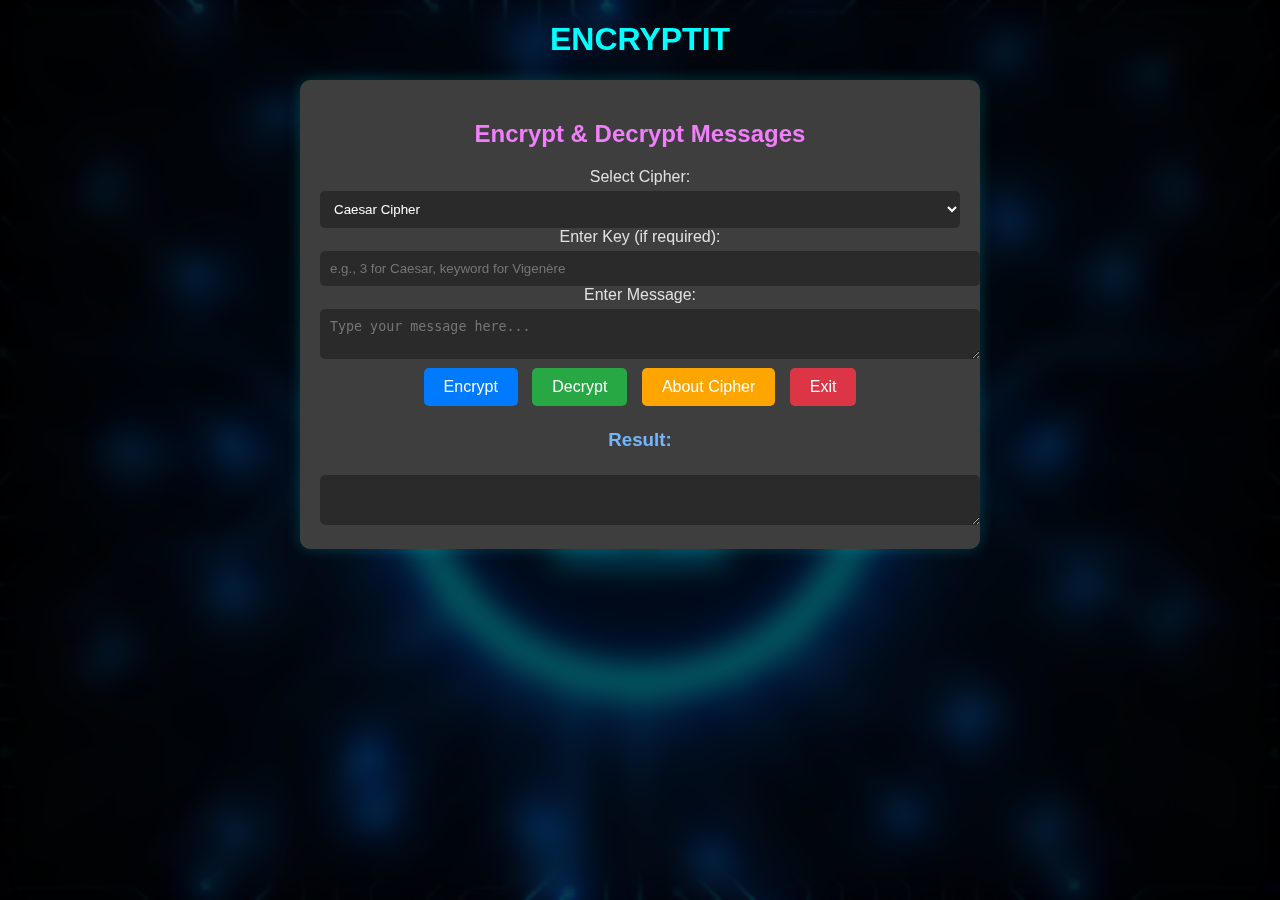
<file: index.html>
<!DOCTYPE html>
<html lang="en">
<head>
    <meta charset="UTF-8">
    <meta name="viewport" content="width=device-width, initial-scale=1.0">
    <title>EncryptIt</title>
    <link rel="stylesheet" href="style.css">
</head>
<body>

    <header>
        <h1>ENCRYPTIT</h1>
    </header>

    <main>
        <div class="container">
            <h2>Encrypt & Decrypt Messages</h2>

            <label for="cipher">Select Cipher:</label>
            <select id="cipher">
                <option value="caesar">Caesar Cipher</option>
                <option value="vigenere">Vigenère Cipher</option>
                <option value="xor">XOR Cipher</option>
                <option value="atbash">Atbash Cipher</option>
                <option value="rot13">Rot13 Cipher</option>
            </select>

            <label for="key">Enter Key (if required):</label>
            <input type="text" id="key" placeholder="e.g., 3 for Caesar, keyword for Vigenère">

            <label for="message">Enter Message:</label>
            <textarea id="message" placeholder="Type your message here..."></textarea>

            <div class="buttons">
                <button id="encrypt-btn">Encrypt</button>
                <button id="decrypt-btn">Decrypt</button>
                <button id="about-btn">About Cipher</button>
                <button id="exit-btn">Exit</button>
            </div>

            <h3>Result:</h3>
            <textarea id="result" readonly></textarea>
        </div>
    </main>

    <script src="script.js"></script>

</body>
</html>
</file>
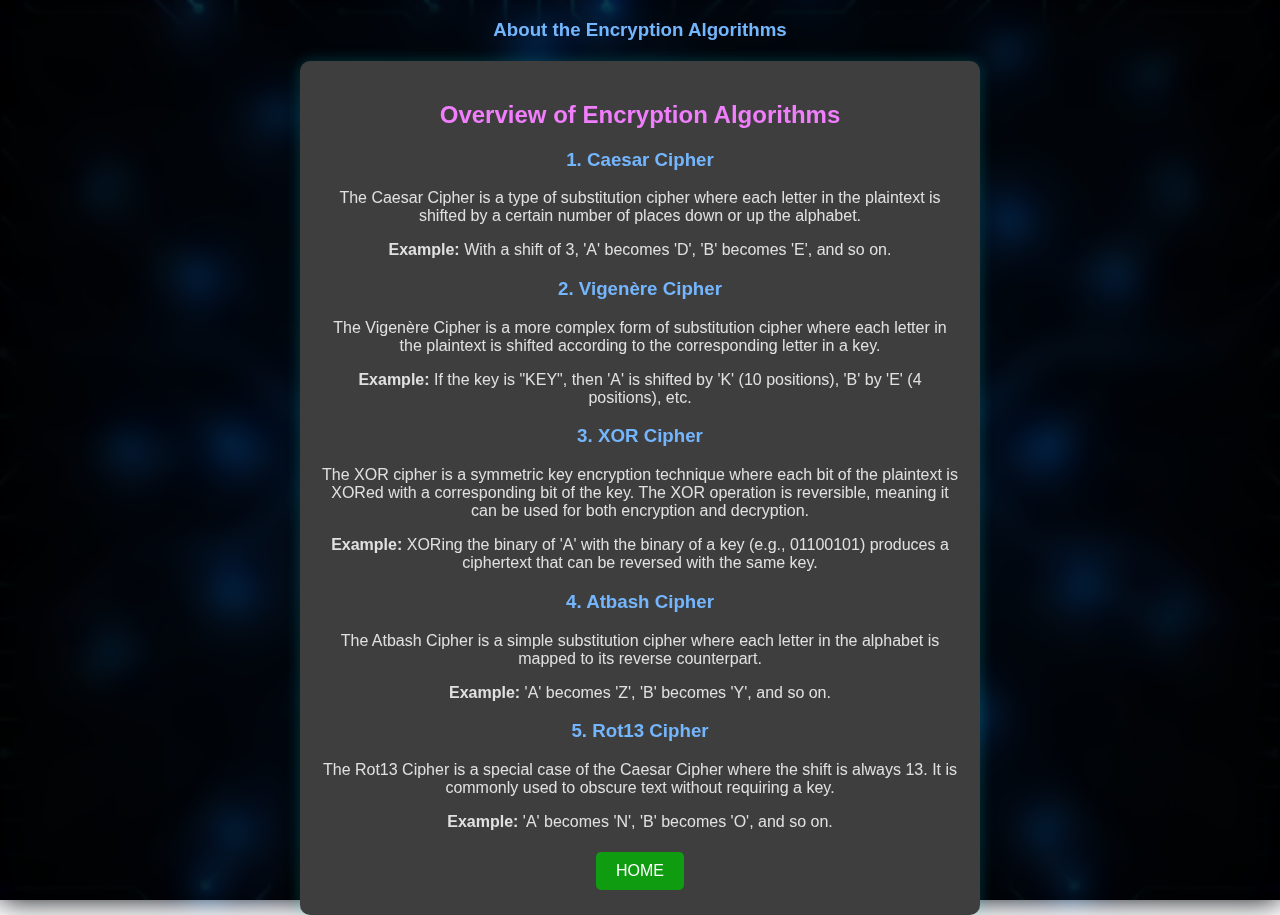
<file: about.html>
<!DOCTYPE html>
<html lang="en">
<head>
    <meta charset="UTF-8">
    <meta name="viewport" content="width=device-width, initial-scale=1.0">
    <title>About the Algorithms</title>
    <link rel="stylesheet" href="style.css">
</head>
<body>

    <header>
        <h3>About the Encryption Algorithms</h3>
    </header>

    <main>
        <div class="container">
            <h2>Overview of Encryption Algorithms</h2>

            <section>
                <h3>1. Caesar Cipher</h3>
                <p>The Caesar Cipher is a type of substitution cipher where each letter in the plaintext is shifted by a certain number of places down or up the alphabet.</p>
                <p><strong>Example:</strong> With a shift of 3, 'A' becomes 'D', 'B' becomes 'E', and so on.</p>
            </section>

            <section>
                <h3>2. Vigenère Cipher</h3>
                <p>The Vigenère Cipher is a more complex form of substitution cipher where each letter in the plaintext is shifted according to the corresponding letter in a key.</p>
                <p><strong>Example:</strong> If the key is "KEY", then 'A' is shifted by 'K' (10 positions), 'B' by 'E' (4 positions), etc.</p>
            </section>

            <section>
                <h3>3. XOR Cipher</h3>
                <p>The XOR cipher is a symmetric key encryption technique where each bit of the plaintext is XORed with a corresponding bit of the key. The XOR operation is reversible, meaning it can be used for both encryption and decryption.</p>
                <p><strong>Example:</strong> XORing the binary of 'A' with the binary of a key (e.g., 01100101) produces a ciphertext that can be reversed with the same key.</p>
            </section>

            <section>
                <h3>4. Atbash Cipher</h3>
                <p>The Atbash Cipher is a simple substitution cipher where each letter in the alphabet is mapped to its reverse counterpart.</p>
                <p><strong>Example:</strong> 'A' becomes 'Z', 'B' becomes 'Y', and so on.</p>
            </section>

            <section>
                <h3>5. Rot13 Cipher</h3>
                <p>The Rot13 Cipher is a special case of the Caesar Cipher where the shift is always 13. It is commonly used to obscure text without requiring a key.</p>
                <p><strong>Example:</strong> 'A' becomes 'N', 'B' becomes 'O', and so on.</p>
            </section>

            <div>
                <button onclick="window.location.href='index.html'"style="background-color:rgb(16,156,16)">HOME</button>
            </div>
        </div>
    </main>

</body>
</html>
</file>
<file: style.css>
/* Cybersecurity Background with Blur */
body {
    font-family: Arial, sans-serif;
    color: #E0E0E0;
    text-align: center;
    margin: 0;
    padding: 0;
    background: url('Bg.jpg') no-repeat center center fixed;
    background-size: cover;
}
h1{
    color: aqua;
}
h2{
    color: rgb(241, 126, 252);
}
h3{
    color: #74b6fd;
}

/* Blur Effect */
body::before {
    content: "";
    position: fixed;
    top: 0;
    left: 0;
    width: 100%;
    height: 100%;
    background: url('Bg.jpg') no-repeat center center fixed;
    background-size: cover;
    filter: blur(15px); /* 10% Blur Effect */
    z-index: -2;
}

/* Dark Overlay for Better Readability */
body::after {
    content: "";
    position: fixed;
    top: 0;
    left: 0;
    width: 100%;
    height: 100%;
    background: rgba(0, 0, 0, 0.6); /* Semi-transparent black overlay */
    z-index: -1;
}

/* Content Container */
.container {
    width: 50%;
    margin: auto;
    background: #3f3e3e;
    padding: 20px;
    border-radius: 10px;
    margin-top: 20px;
    box-shadow: 0 0 15px rgba(0, 255, 255, 0.2);
}

/* Inputs & Buttons */
input, textarea, select {
    width: 100%;
    padding: 10px;
    margin-top: 5px;
    border-radius: 5px;
    border: none;
    background: #2A2A2A;
    color: white;
}

/* Buttons */
button {
    border: none;
    color: white;
    padding: 10px 20px;
    margin: 5px;
    border-radius: 5px;
    cursor: pointer;
    font-size: 16px;
}

/* Button Colors */
button#encrypt-btn { background-color: #007BFF; }
button#encrypt-btn:hover { background-color: #0056b3; }

button#decrypt-btn { background-color: #28a745; }
button#decrypt-btn:hover { background-color: #218838; }

button#about-btn { background-color: #FFA500; }
button#about-btn:hover { background-color: #cc8400; }

button#exit-btn { background-color: #dc3545; }
button#exit-btn:hover { background-color: #c82333; }
</file>
